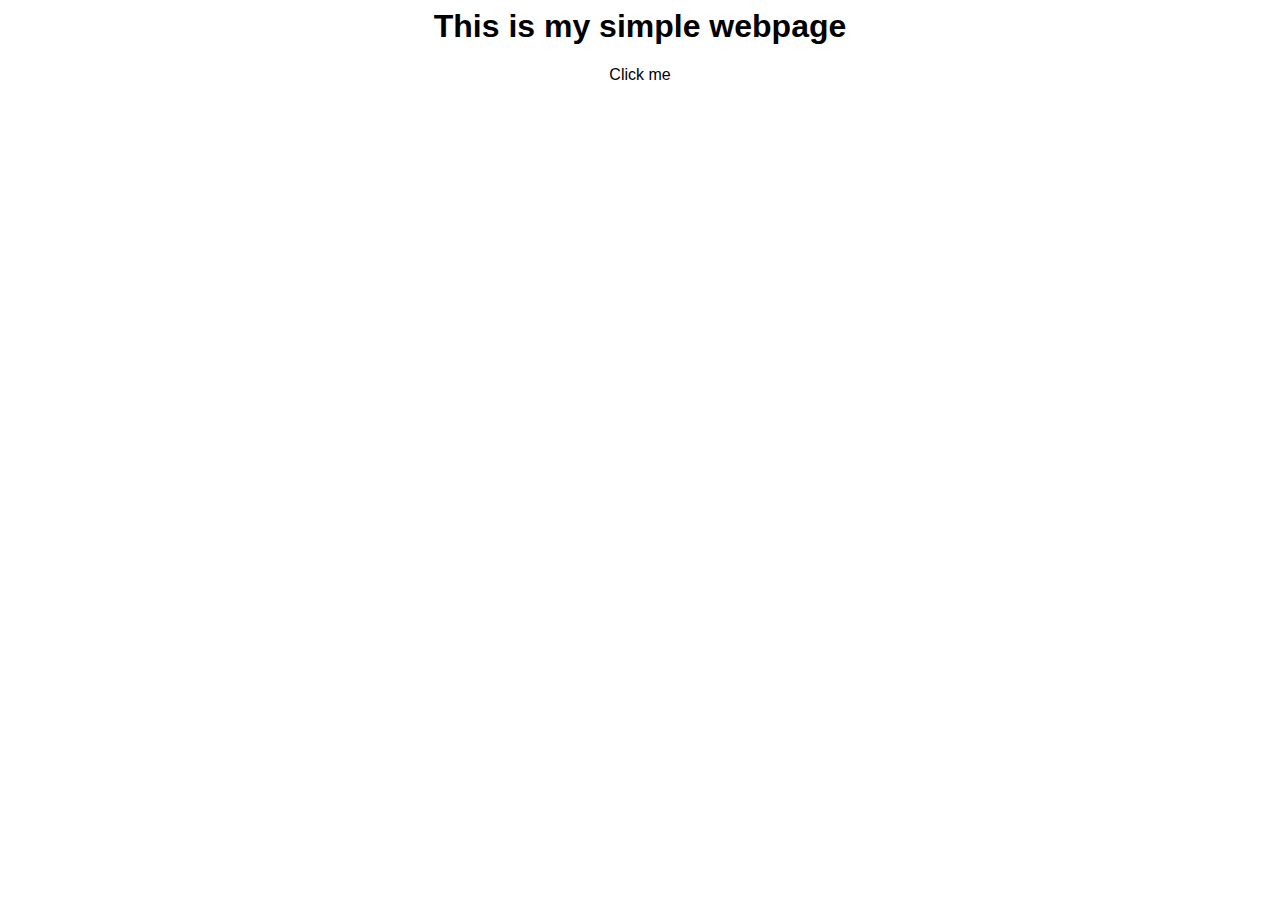
<file: index.html>
<html>
  <head>
    <link rel="stylesheet" href="style.css" />
  </head>
  <body>
    <h1 id="title">This is my simple webpage</h1>
    <div class="container clickable"> Click me
    </div>
    <script src="app.js"></script>
  </body>
</html>
</file>
<file: style.css>
body {
  font-family: Calibri, "Segoe UI", Arial, sans-serif;
}
h1 {
  text-align: center;
}
.container {
  margin: 0 auto;
  width: 800px;
  text-align: center;
}
</file>
